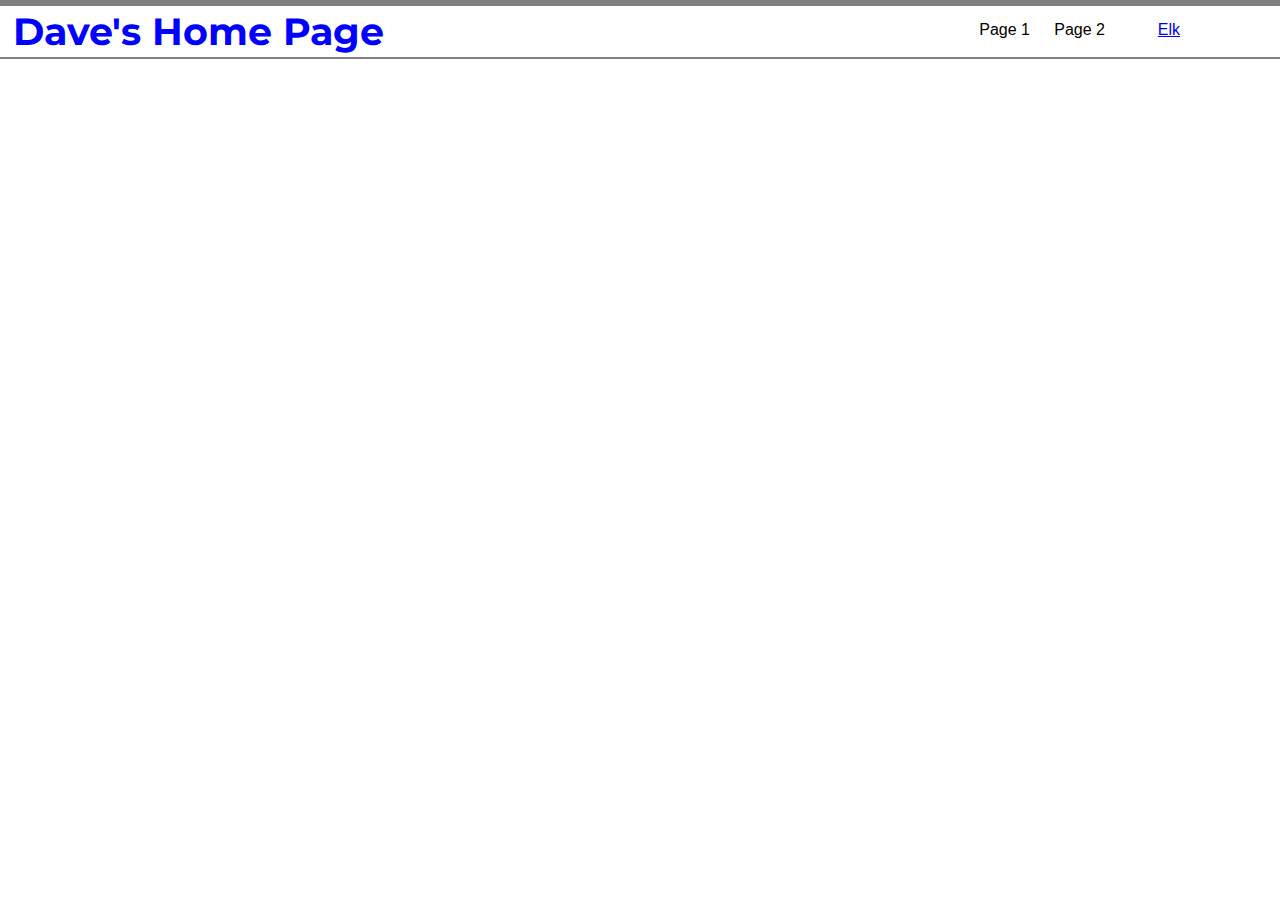
<file: Index.html>
<!DOCTYPE html>
<html>
  <head>
    <meta charset="utf-8">
  <title>Home Page</title>
  <link rel="stylesheet" type="text/css" href="hp.css" />
  <link href="https://fonts.googleapis.com/css?family=Montserrat:300" rel="stylesheet">
    <meta name="google-site-verification" content="" />
    <meta name="description" content="davef home page" />
    <meta name="keywords" content="dave" />

    <style>

      hr {
            display: block;
            margin-top: -8px;
            margin-left: -10px;
            margin-right: -10px;
            border-style: solid;
            border-width: 3px;
          }
   </style>

  </head>
  <header>
        <hr>
          <div class="container">
              <div class="top-left">
                <h1><p>Dave's Home Page</p></h1>
              </div>

              <div class="centered">
                <p>Page 1</p>
              </div>

              <div class="centered2">
                <p>Page 2</p>
              </div>

              <div class="top-right">
                <p><a href="//portal.hdontap.com/s/embed?stream=elk_pgc-CUST&ratio=16:9"target="_blank">Elk</a></p>
              </div>

              <hr>
          </div>
      </header>
  <body>
      <div class="accuweather">

        <section class="chart">
        <a href="https://www.accuweather.com/en/us/stewartstown-pa/17363/weather-forecast/7099_pc"  class="aw-widget-legal">
          <!--
          By accessing and/or using this code snippet, you agree to AccuWeather’s terms and conditions (in English) which can be found at https://www.accuweather.com/en/free-weather-widgets/terms and AccuWeather’s Privacy Statement (in English) which can be found at https://www.accuweather.com/en/privacy.
          -->
          </a><div id="awtd1535529708057" class="aw-widget-36hour"  data-locationkey="" data-unit="f" data-language="en-us" data-useip="true" data-uid="awtd1535529708057" data-editlocation="true"></div><script type="text/javascript" src="https://oap.accuweather.com/launch.js"></script>
        </section>
       </div>








  </body>
</html>
</file>
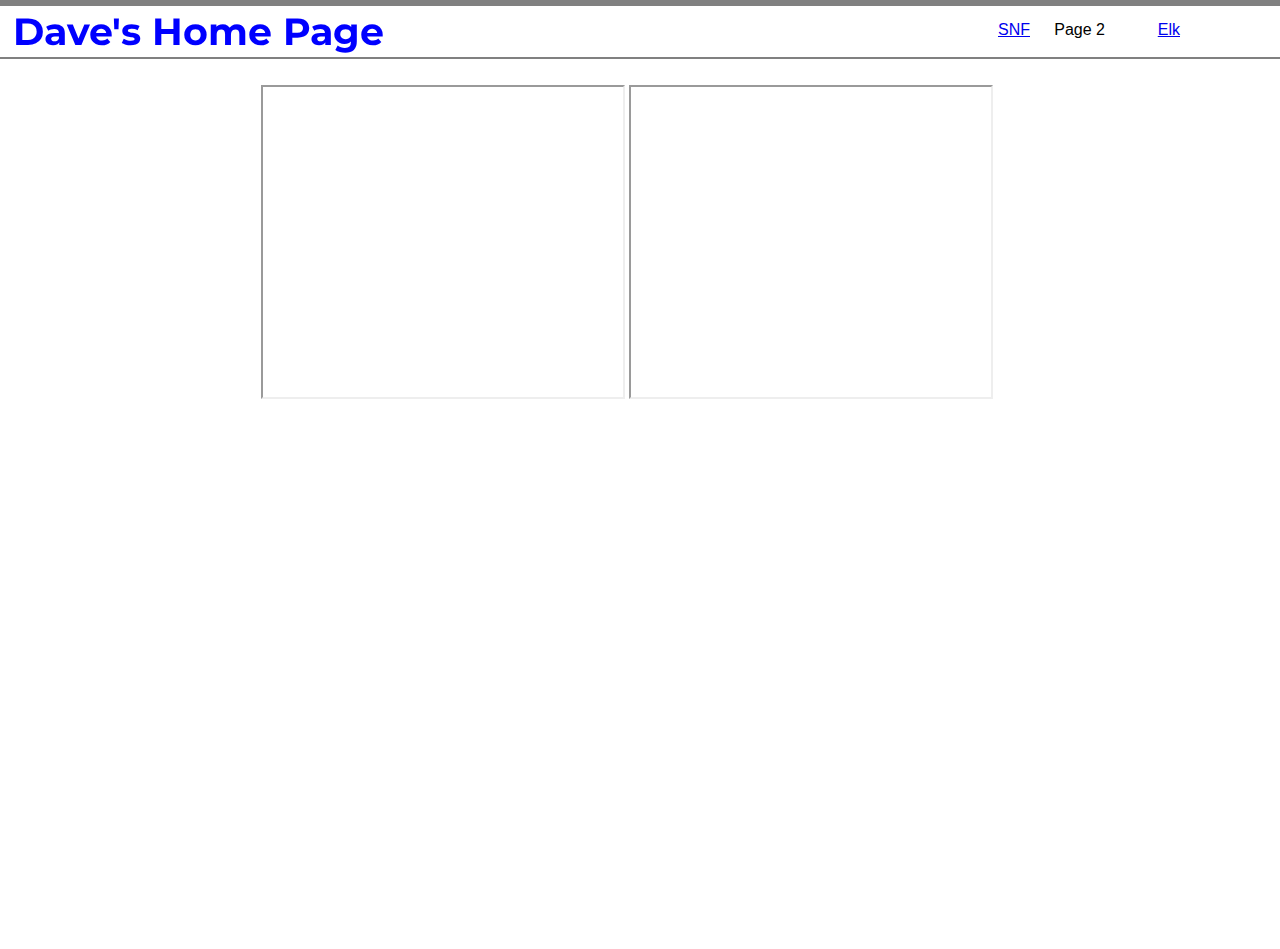
<file: index.html>
<!DOCTYPE html>
<html>
  <head>
    <meta charset="utf-8">
  <title>Home Page</title>
  <link rel="stylesheet" type="text/css" href="hp.css" />
  <link href="https://fonts.googleapis.com/css?family=Montserrat:300" rel="stylesheet">
    <meta name="google-site-verification" content="" />
    <meta name="description" content="davef home page" />
    <meta name="keywords" content="dave" />

    <style>

      hr {
            display: block;
            margin-top: -8px;
            margin-left: -10px;
            margin-right: -10px;
            border-style: solid;
            border-width: 3px;
          }
   </style>

  </head>
  <header>
        <hr>
          <div class="container">
              <div class="top-left">
                <h1><p>Dave's Home Page</p></h1>
              </div>

              <div class="centered">
                <p><a href=".//snf.html"target="_blank">SNF</a></p>
              </div>

              <div class="centered2">
                <p>Page 2</p>
              </div>

              <div class="top-right">
                <p><a href="https://hdontap.com/index.php/video/stream/pa-game-commission-elk-cam"target="_blank">Elk</a></p>
              </div>

              <hr>
          </div>
      </header>
  <body>
      <div class="webcams";>


         <br>
         <iframe frameborder="1" height="310" src="//godubois.com/CAMS/DuBois1.html" width="360"></iframe>
         <iframe frameborder="1" height="310" src="//www.godubois.com/CAMS/Clearfield1.html" width="360"></iframe>

          <br>
          <br>
        <div style="width: 700px;">
          <iframe style="display: block;" src="https://cdnres.willyweather.com/widget/loadView.html?id=95549" width="700" height="520" frameborder="0"  scrolling="no">
          </iframe>
          <a style="position: relative;display: block;margin: -20px 0 0 0;height: 20px;z-index: 1;text-indent: -9999em" href="https://www.willyweather.com/pa/jefferson-county/dubois--jefferson-county-airport.html" rel="nofollow">WillyWeather</a>
        </div>
      </div>


    <!--   <div class="accuweather"
        <section class="chart">
        <a href="https://www.accuweather.com/en/us/dubois-pa/15801/weather-forecast/335414"  class="aw-widget-legal">

          By accessing and/or using this code snippet, you agree to AccuWeather’s terms and conditions (in English) which can be found at https://www.accuweather.com/en/free-weather-widgets/terms and AccuWeather’s Privacy Statement (in English) which can be found at https://www.accuweather.com/en/privacy.

          </a><div id="awtd1535529708057" class="aw-widget-36hour"  data-locationkey="" data-unit="f" data-language="en-us" data-useip="true" data-uid="awtd1535529708057" data-editlocation="true"></div><script type="text/javascript" src="https://oap.accuweather.com/launch.js"></script>
        </section>
       </div>
    -->







  </body>
</html>
</file>
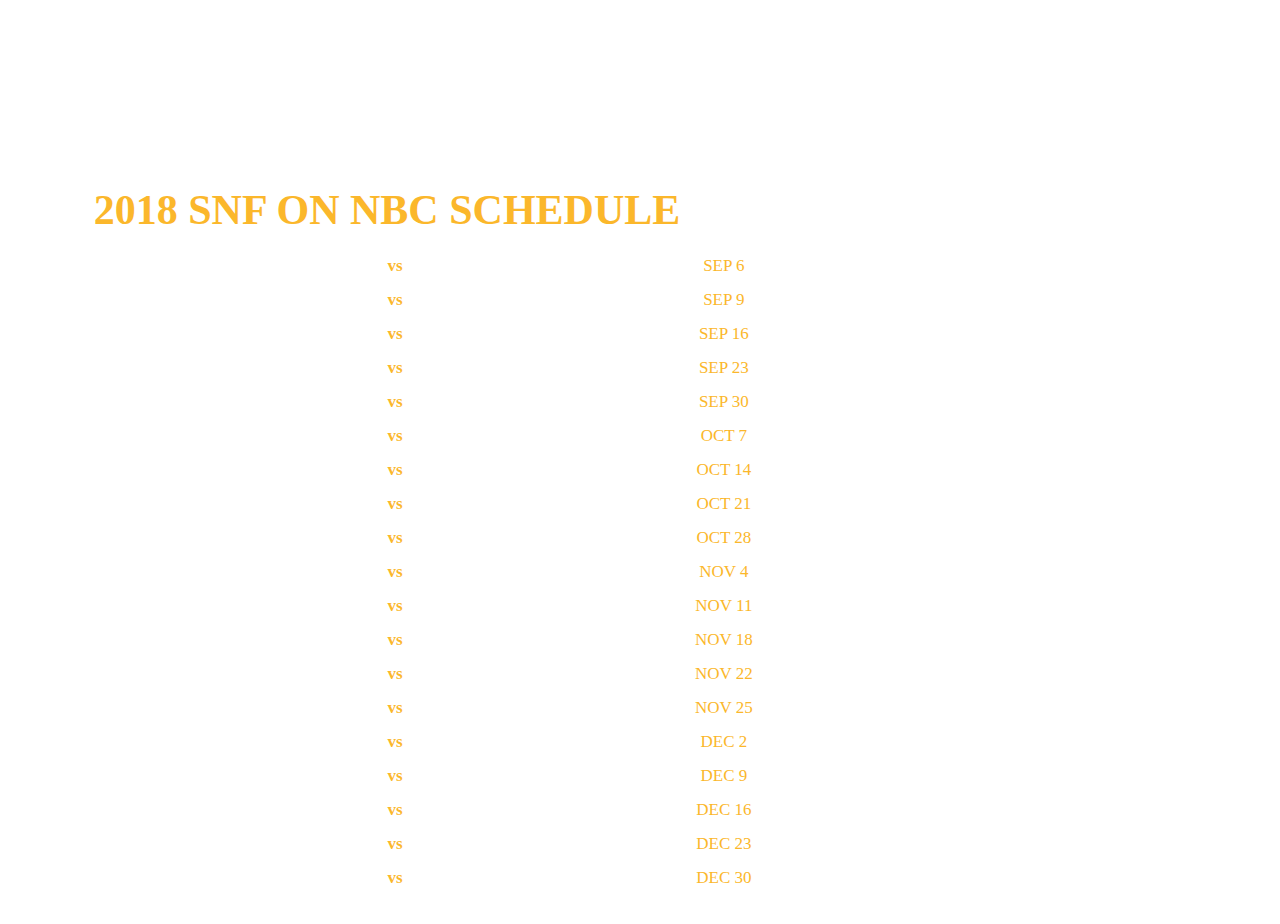
<file: snf.html>
<!DOCTYPE html>
<html>

<!--  <style>
.week {
  width:16%;
  font-size:100px;
  }
.match {
  width:29%;
  text-align:right!important;
  }
.vs {
  width:5%;
  font-size:100px;
  font-weight: bold;
  }

  #sked {
background-image: url("https://www.nbcsports.com/sites/nbcsports.com/files/snf-desktop-bg-v2.png");
  color: white;
padding-top: 200px;
  max-width: 758px;
  padding-right: 10px;
padding-bottom:20px;
background-size:100%;
}

.vs span, .date {
color:#fbb72b;
}
  #sked td:nth-child(4) {
  width:33%;
  text-align:left!important;
  }
  .date {
  width:10%;
  }
  #sked, #kickoff {
  width:100%;
  border-collapse:initial;
  }

  #sked h1, #sked table, #sked td {
  text-align:center;
  font-size:17px;
  }

  #sked table, #sked td {
  line-height:30px;
  }

  #sked h1:first-child {
      font-size: 23px!important;
      margin-top: -55px!important;
}
  </style> -->
<style>
.week {
  width:16%;
  font-size:100px;
  }
.match {
  width:29%;
  text-align:right!important;
  }
.vs {
  width:5%;
  font-size:100px;
  font-weight: bold;
  }

#sked {
  background-image: url("https://www.nbcsports.com/sites/nbcsports.com/files/snf-desktop-bg-v2.png");
  color: white;
  padding-top: 200px;
  max-width: 758px;
  padding-right: 10px;
  padding-bottom:20px;
  background-size:100%;
}

.vs span, .date {
  color:#fbb72b;
}
  #sked td:nth-child(4) {
    width:33%;
    text-align:left!important;
  }
  .date {
    width:10%;
  }
  #sked, #kickoff {
    width:100%;
    border-collapse:initial;
  }

  #sked h1, #sked table, #sked td {
    text-align:center;
    font-size:17px;
  }

  #sked table, #sked td {
    line-height:30px;
  }

  #sked h1:first-child {
    font-size: 23px!important;
    margin-top: -55px!important;
}
</style>

  <div id="sked">
      <br>
      <h1 style="font-size: 42px;color:#fbb72b;  margin: -40px;">2018 SNF ON NBC SCHEDULE</h1>
      <br>
      <br>
      <br>
    <table id="kickoff">
      <tbody>
        <tr>
        <td class="week">Kickoff</td>
        <td class="match">ATLANTA FALCONS </td><td class="vs"><span>vs</span></td><td>PHILADELPHIA EAGLES</td>
        <td class="date">SEP 6</td>
        </tr>

        <tr>
        <td class="week">1</td>
        <td class="match">CHICAGO BEARS  </td><td class="vs"><span>vs</span> </td><td> GREEN BAY PACKERS</td>
        <td class="date">SEP 9</td>
        </tr>

        <tr>
        <td class="week">2</td>
        <td class="match">NEW YORK GIANTS  </td><td class="vs"><span>vs</span> </td><td> DALLAS COWBOYS</td>
        <td class="date">SEP 16</td>
        </tr>

        <tr>
        <td class="week">3</td>
        <td class="match">NEW ENGLAND PATRIOTS  </td><td class="vs"><span>vs</span> </td><td> DETROIT LIONS</td>
        <td class="date">SEP 23</td>
        </tr>

        <tr>
        <td class="week">4</td>
        <td class="match">BALTIMORE RAVENS  </td><td class="vs"><span>vs</span> </td><td> PITTSBURGH STEELERS</td>
        <td class="date">SEP 30</td>
        </tr>

        <tr>
        <td class="week">5</td>
        <td class="match">DALLAS COWBOYS </td><td class="vs"><span>vs</span></td><td> HOUSTON TEXANS</td>
        <td class="date">OCT 7</td>
        </tr>

        <tr>
        <td class="week">6</td>
        <td class="match">KANSAS CITY CHIEFS </td><td class="vs"><span>vs</span></td><td> NEW ENGLAND PATRIOTS</td>
        <td class="date">OCT 14</td>
        </tr>

        <tr>
        <td class="week">7</td>
        <td class="match">LOS ANGELES RAMS </td><td class="vs"><span>vs</span></td><td> SAN FRANCISCO 49ERS</td>
        <td class="date">OCT 21</td>
        </tr>

        <tr>
        <td class="week">8</td>
        <td class="match">NEW ORLEANS SAINTS </td><td class="vs"><span>vs</span></td><td> MINNESOTA VIKINGS</td>
        <td class="date">OCT 28</td>
        </tr>

        <tr>
        <td class="week">9</td>
        <td class="match">GREEN BAY PACKERS </td><td class="vs"><span>vs</span></td><td> NEW ENGLAND PATRIOTS</td>
        <td class="date">NOV 4</td>
        </tr>

        <tr>
        <td class="week">10</td>
        <td class="match">DALLAS COWBOYS </td><td class="vs"><span>vs</span></td><td> PHILADELPHIA EAGLES</td>
        <td class="date">NOV 11</td>
        </tr>

        <tr>
        <td class="week">11</td>
        <td class="match">PITTSBURGH STEELERS </td><td class="vs"><span>vs</span></td><td> JACKSONVILLE JAGUARS</td>
        <td class="date">NOV 18</td>
        </tr>

        <tr>
        <td class="week thanks" style="font-size:13px;">Thanksgiving</td>
        <td class="match">ATLANTA FALCONS </td><td class="vs"><span>vs</span></td><td> NEW ORLEANS SAINTS</td>
        <td class="date">NOV 22</td>
        </tr>

        <tr>
        <td class="week">12</td>
        <td class="match">GREEN BAY PACKERS </td><td class="vs"><span>vs</span></td><td> MINNESOTA VIKINGS</td>
        <td class="date">NOV 25</td>
        </tr>

        <tr>
        <td class="week">13</td>
        <td class="match">SAN FRANCISCO 49ERS </td><td class="vs"><span>vs</span></td><td> SEATTLE SEAHAWKS</td>
        <td class="date">DEC 2</td>
        </tr>

        <tr>
        <td class="week">14</td>
        <td class="match">PITTSBURGH STEELERS </td><td class="vs"><span>vs</span></td><td> OAKLAND RAIDERS</td>
        <td class="date">DEC 9</td>
        </tr>

        <tr>
        <td class="week">15</td>
        <td class="match">PHILADELPHIA EAGLES </td><td class="vs"><span>vs</span></td><td> LOS ANGELES RAMS</td>
        <td class="date">DEC 16</td>
        </tr>

        <tr>
        <td class="week">16</td>
        <td class="match">KANSAS CITY CHIEFS </td><td class="vs"><span>vs</span></td><td> SEATTLE SEAHAWKS</td>
        <td class="date">DEC 23</td>
        </tr>

        <tr>
        <td class="week">17</td>
        <td class="match">TBD </td><td class="vs"><span>vs</span></td><td> TBD</td>
        <td class="date">DEC 30</td>
        </tr>
      </tbody>
    </table>
  </div>
</html>
</file>
<file: hp.css>
.container hr {
      display: block;
      margin-top: 51px;
      margin-left: -10px;
      margin-right: -10px;
      border-style: solid;
      border-width: 0.5px;
  }

  .container {

  }


  .top-left {
      font-family: 'Montserrat', sans-serif;
      color: blue;
      position: absolute;
      top: -30px;
      left: 1%;
      font-size: 19px;
      font-weight: 300;

      letter-spacing: 0px;
      margin-bottom: 0;
      float: left;
  }
  .centered {
      font-family: 'Arial', sans-serif;
      font-size: 16px;
      font-weight: 300;
      position: absolute;
      top: 5px;
      right: 250px;

  }
  .centered2 {
      font-family: 'Arial', sans-serif;
      font-size: 16px;
      font-weight: 300;
      position: absolute;
      top: 5px;
      right: 175px;

  }
  .top-right {
      font-family: 'Arial', sans-serif;
      font-size: 16px;
      font-weight: 300;
      position: absolute;
      top: 5px;
      right: 100px;
  }

  .webcams {
    margin-left: 20%;
  }
  .accuweather .chart {
      padding-top: 10px;
      padding-bottom: 10px;
      margin-left: 180px;
      margin-top: 250px;
      margin-bottom: 100px;
}
</file>
